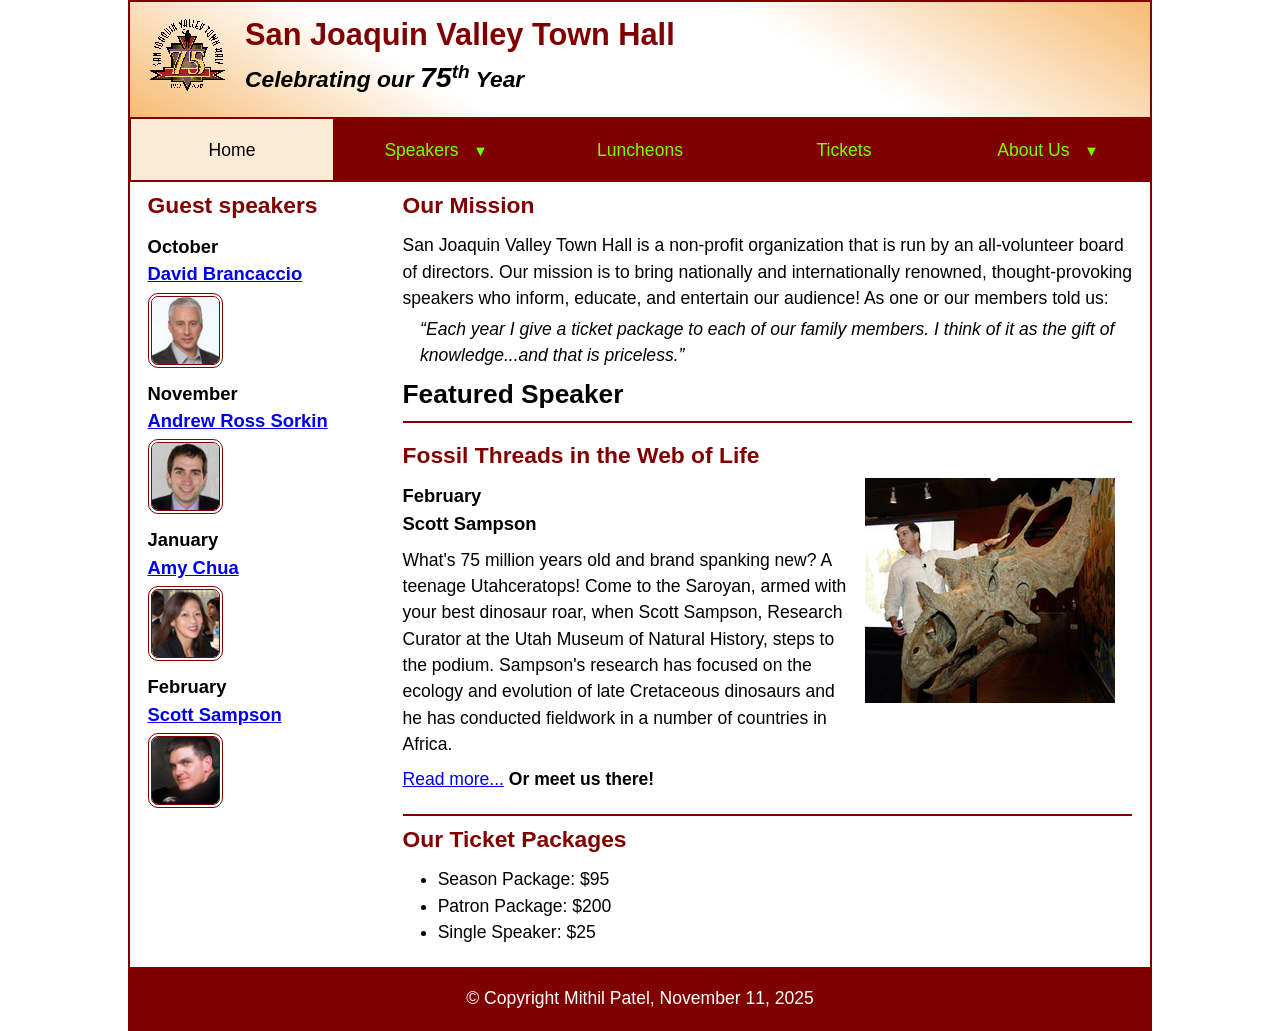
<file: index.html>
<!DOCTYPE html>
<html lang="en">

<head>
	<meta charset="utf-8">
	<title>San Joaquin Valley Town Hall</title>
	<meta name="viewport" content="width=device-width, initial-scale=1">
	<link rel="icon" href="images/favicon.ico">
	<link rel="stylesheet" href="styles/main.css">
</head>

<body>
	<header>
		<img src="images/town_hall_logo.gif" alt="Town Hall logo">
		<h2>San Joaquin Valley Town Hall</h2>
		<h3>Celebrating our <em class="large">75</em><sup>th</sup> Year</h3>
	</header>
	
	
	
	<nav class="navbar">
		<ul class="menu">
		  <li><a class="current">Home</a></li>
	  
		  <li>
			<a href="#">Speakers<small>▼</small></a>
			<ul class="submenu">
			  <li><a href="speakers/brancaccio.html">David Brancaccio</a></li>
			  <li><a href="speakers/sorkin.html">Andrew Ross Sorkin</a></li>
			  <li><a href="speakers/chua.html">Amy Chua</a></li>
			  <li><a href="speakers/sampson.html">Scott Sampson</a></li>
			</ul>
		  </li>
	  
		  <li><a href="#">Luncheons</a></li>
		  <li><a href="#">Tickets</a></li>
	  
		  <li>
			<a href="#">About Us<small>▼</small></a>
			<ul class="submenu">
			  <li><a href="#">Our History</a></li>
			  <li><a href="#">Board of Directors</a></li>
			  <li><a href="#">Past Speakers</a></li>
			  <li><a href="#">Contact Us</a></li>
			</ul>
		  </li>
		</ul>
	  </nav>
	  


	<main>
		<aside>
			<h2>Guest speakers</h2>
			<h3>October<br><a href="speakers/brancaccio.html">David Brancaccio</a></h3>
			<img src="images/brancaccio75.jpg" alt="David Brancaccio photo">
			<h3>November<br><a href="speakers/sorkin.html">Andrew Ross Sorkin</a></h3>
			<img src="images/sorkin75.jpg" alt="Andrew Ross Sorkin photo">
			<h3>January<br><a href="speakers/chua.html">Amy Chua</a></h3>
			<img src="images/chua75.jpg" alt="Amy Chua photo">
			<h3>February<br><a href="speakers/sampson.html">Scott Sampson</a></h3>
			<img src="images/sampson75.jpg" alt="Scott Sampson photo">
		</aside>

		<section>
			<h2>Our Mission</h2>
			<p>San Joaquin Valley Town Hall is a non-profit organization that is run by an 
				all-volunteer board of directors. Our mission is to bring nationally and 
				internationally renowned, thought-provoking speakers who inform, educate, 
				and entertain our audience! As one or our members told us:</p>
			<blockquote>&ldquo;Each year I give a ticket package to each of our family members. 
				I think of it as the gift of knowledge...and that is priceless.&rdquo;</blockquote>

			<h1>Featured Speaker</h1>
			<article class="featured">
				<h2>Fossil Threads in the Web of Life</h2>
				<img src="images/sampson_dinosaur.jpg" alt="Scott Sampson with dinosaur">
				<h3>February<br>
				Scott Sampson</h3>
				<p>What's 75 million years old and brand spanking new? A teenage Utahceratops! 
				Come to the Saroyan, armed with your best dinosaur roar, when Scott Sampson, Research 
				Curator at the Utah Museum of Natural History, steps to the podium. Sampson's research 
				has focused on the ecology and evolution of late Cretaceous dinosaurs and he has conducted 
				fieldwork in a number of countries in Africa.</p>
				<p><a href="speakers/sampson.html">Read more...</a>&nbsp;<b>Or meet us there!</b></p>
			</article>

			<h2>Our Ticket Packages</h2>
			<ul>
				<li>Season Package: $95</li>
				<li>Patron Package: $200</li>
				<li>Single Speaker: $25</li>
			</ul>
		</section>	
	</main>
	<footer>
		<p>&copy; Copyright Mithil Patel, November 11, 2025</p>
	</footer>
</body>
</html>
</file>
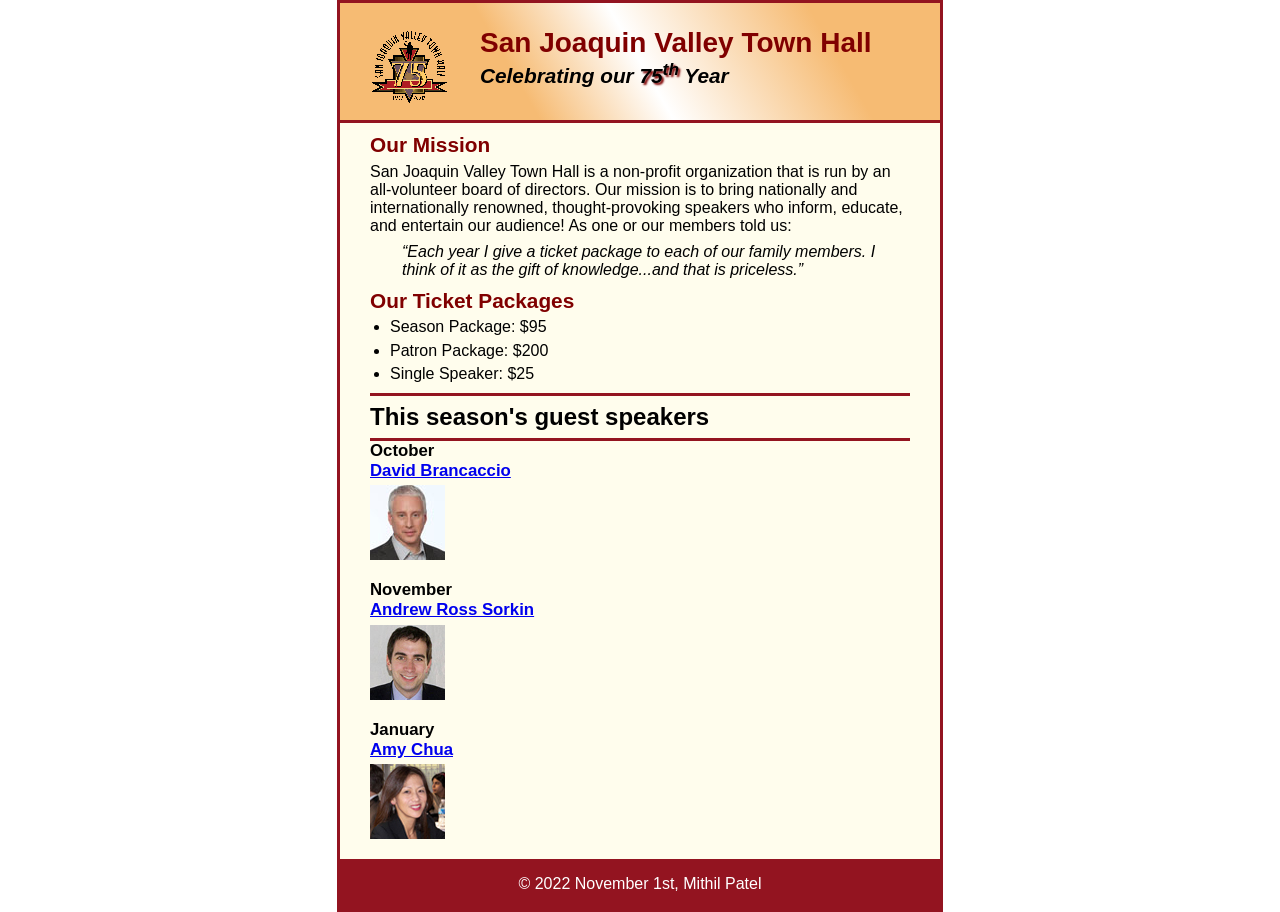
<file: c5_index.html>
<!DOCTYPE html>
<html lang="en">

<head>
	<meta charset="utf-8">
	<title>San Joaquin Valley Town Hall</title>
	<link rel="shortcut icon" href="images/favicon.ico">
	<link rel="stylesheet" href="styles/c5_main.css">
</head>

<body>
	<header>
		<img src="images/town_hall_logo.gif" alt="Town Hall logo" height="80">
		<h2>San Joaquin Valley Town Hall</h2>
		<h3>Celebrating our <span class="shadow">75<sup>th</sup></span> Year</h3>
	</header>
	<main>
		<h2>Our Mission</h2>
		<p>San Joaquin Valley Town Hall is a non-profit organization that is run by an 
			all-volunteer board of directors. Our mission is to bring nationally and 
			internationally renowned, thought-provoking speakers who inform, educate, 
			and entertain our audience! As one or our members told us:</p>
		<blockquote>&ldquo;Each year I give a ticket package to each of our family members. 
			I think of it as the gift of knowledge...and that is priceless.&rdquo;</blockquote>

		<h2>Our Ticket Packages</h2>
		<ul>
			<li>Season Package: $95</li>
			<li>Patron Package: $200</li>
			<li>Single Speaker: $25</li>
		</ul>

		<h1>This season's guest speakers</h1>
		<h3>October<br><a href="speakers/brancaccio.html">David Brancaccio</a></h3>
		<img src="images/brancaccio75.jpg" alt="David Brancaccio photo">
		<h3>November<br><a href="speakers/sorkin.html">Andrew Ross Sorkin</a></h3>
		<img src="images/sorkin75.jpg" alt="Andrew Ross Sorkin photo">
		<h3>January<br><a href="speakers/chua.html">Amy Chua</a></h3>
		<img src="images/chua75.jpg" alt="Amy Chua photo">
	</main>
	<footer>
		<p>&copy; 2022 November 1st, Mithil Patel</p>
	</footer>
</body>
</html>
</file>
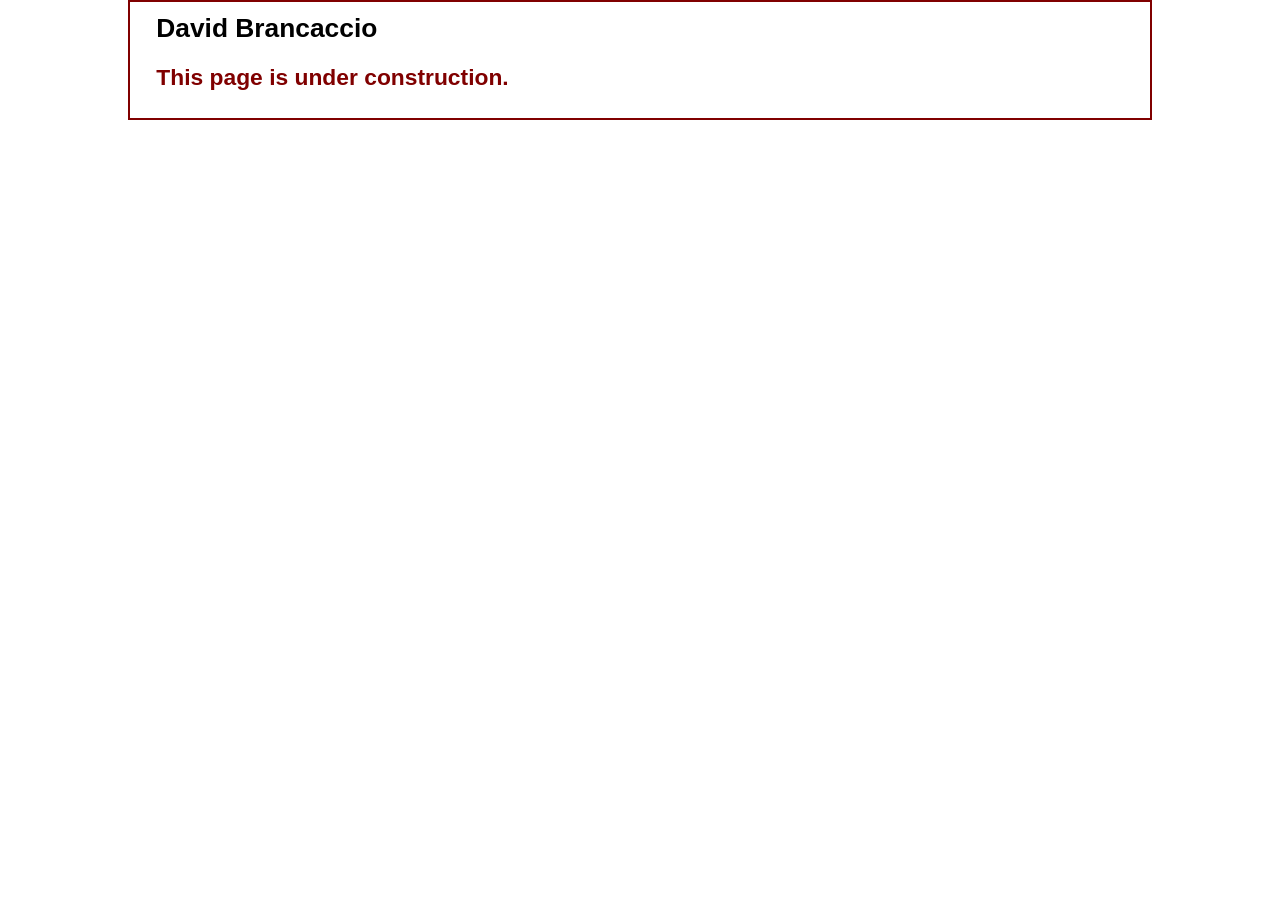
<file: speakers/brancaccio.html>
<!DOCTYPE html>
<html lang="en">

<head>
	<meta charset="utf-8">
	<title>San Joaquin Valley Town Hall</title>
	<link rel="icon" href="../images/favicon.ico">
	<link rel="stylesheet" href="../styles/main.css">
</head>

<body>
	<main>
		<section>
			<h1>David Brancaccio</h1>
			<h2>This page is under construction.</h2>
		</section>
	</main>
</body>

</html>
</file>
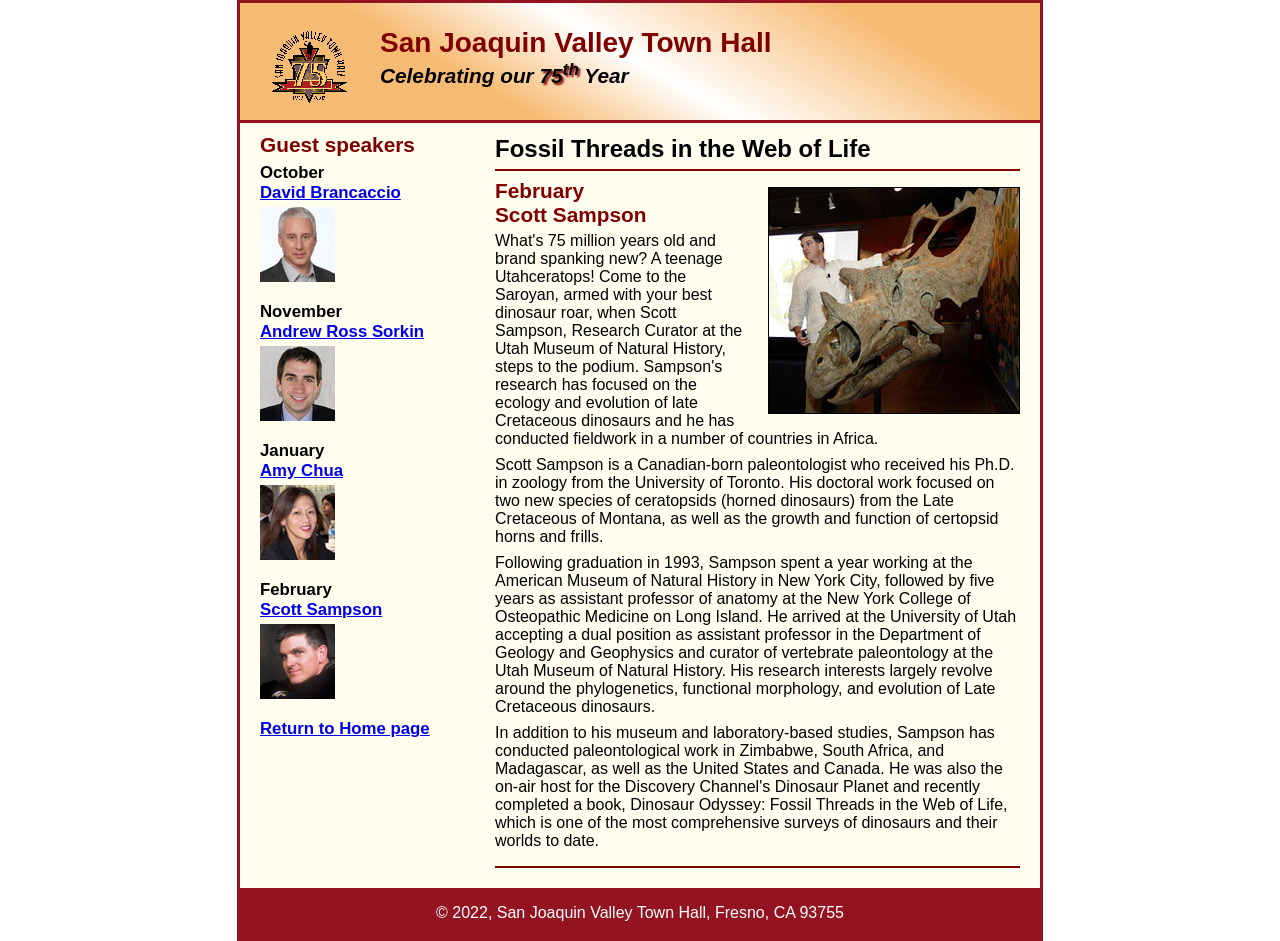
<file: speakers/c6_sampson.html>
<!DOCTYPE html>
<html lang="en">

<head>
	<meta charset="utf-8">
	<title>San Joaquin Valley Town Hall</title>
	<link rel="shortcut icon" href="../images/favicon.ico">
	<link rel="stylesheet" href="../styles/c6_speaker.css">
</head>

<body>
	<header>
		<img src="../images/town_hall_logo.gif" alt="Town Hall logo" height="80">
		<h2>San Joaquin Valley Town Hall</h2>
		<h3>Celebrating our <span class="shadow">75<sup>th</sup></span> Year</h3>
	</header>
	<main>
		<section>
			<h1>Fossil Threads in the Web of Life</h1>
			<article>
				<img src="../images/sampson_dinosaur.jpg" alt="Scott Sampson with dinosaur">
				<h2>February<br>Scott Sampson</h2>
				<p>What's 75 million years old and brand spanking new? A teenage Utahceratops! Come to the 
				   Saroyan, armed with your best dinosaur roar, when Scott Sampson, Research Curator at the 
				   Utah Museum of Natural History, steps to the podium. Sampson's research has focused on the 
				   ecology and evolution of late Cretaceous dinosaurs and he has conducted fieldwork in a number 
				   of countries in Africa.</p>
				<p>Scott Sampson is a Canadian-born paleontologist who received his Ph.D. in zoology from the 
				   University of Toronto. His doctoral work focused on two new species of ceratopsids (horned 
				   dinosaurs) from the Late Cretaceous of Montana, as well as the growth and function of certopsid 
				   horns and frills.</p>
				<p>Following graduation in 1993, Sampson spent a year working at the American Museum of Natural 
				   History in New York City, followed by five years as assistant professor of anatomy at the New 
				   York College of Osteopathic Medicine on Long Island. He arrived at the University of Utah 
				   accepting a dual position as assistant professor in the Department of Geology and Geophysics 
				   and curator of vertebrate paleontology at the Utah Museum of Natural History. His research 
				   interests largely revolve around the phylogenetics, functional morphology, and evolution of 
				   Late Cretaceous dinosaurs.</p>
				<p>In addition to his museum and laboratory-based studies, Sampson has conducted paleontological 
				   work in Zimbabwe, South Africa, and Madagascar, as well as the United States and Canada. He was 
				   also the on-air host for the Discovery Channel's Dinosaur Planet and recently completed a book, 
				   Dinosaur Odyssey: Fossil Threads in the Web of Life, which is one of the most 
				   comprehensive surveys of dinosaurs and their worlds to date.</p>
			</article>
		</section>
		
		<aside>
			<h2>Guest speakers</h2>
			<h3>October<br><a href="../speakers/brancaccio.html">David Brancaccio</a></h3>
			<img src="../images/brancaccio75.jpg" alt="David Brancaccio photo">
			<h3>November<br><a href="../speakers/sorkin.html">Andrew Ross Sorkin</a></h3>
			<img src="../images/sorkin75.jpg" alt="Andrew Ross Sorkin photo">
			<h3>January<br><a href="../speakers/chua.html">Amy Chua</a></h3>
			<img src="../images/chua75.jpg" alt="Amy Chua photo">
			<h3>February<br><a href="../speakers/c6_sampson.html">Scott Sampson</a></h3>
			<img src="../images/sampson75.jpg" alt="Scott Sampson photo">
			<h3><a href="../c6_index.html">Return to Home page</a></h3>
		</aside>
	</main>
	<footer>
		<p>&copy; 2022, San Joaquin Valley Town Hall, Fresno, CA 93755</p>
	</footer>
</body>
</html>
</file>
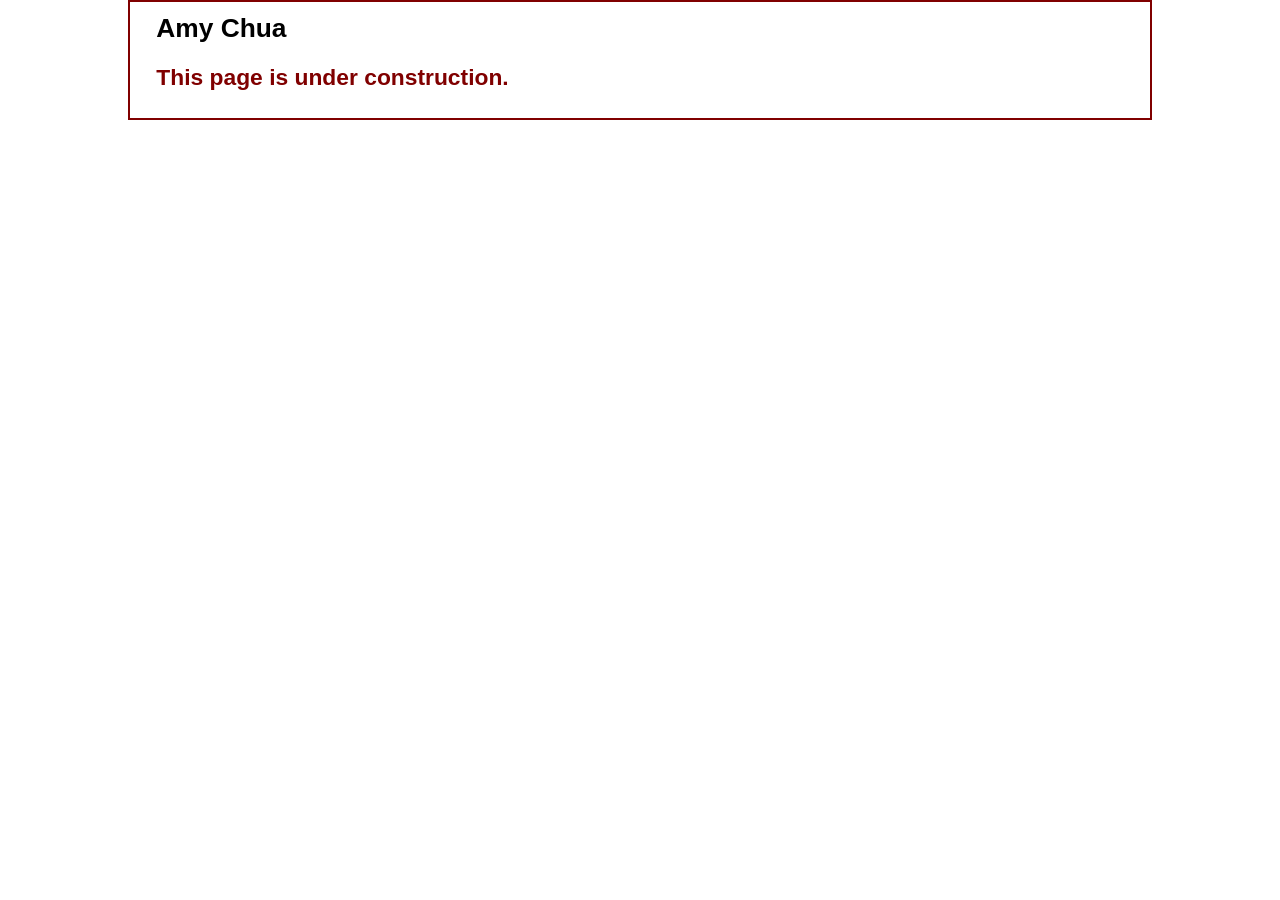
<file: speakers/chua.html>
<!DOCTYPE html>
<html lang="en">

<head>
	<meta charset="utf-8">
	<title>San Joaquin Valley Town Hall</title>
	<link rel="icon" href="../images/favicon.ico">
	<link rel="stylesheet" href="../styles/main.css">
</head>

<body>
	<main>
		<section>
			<h1>Amy Chua</h1>
			<h2>This page is under construction.</h2>
		</section>
	</main>
</body>

</html>
</file>
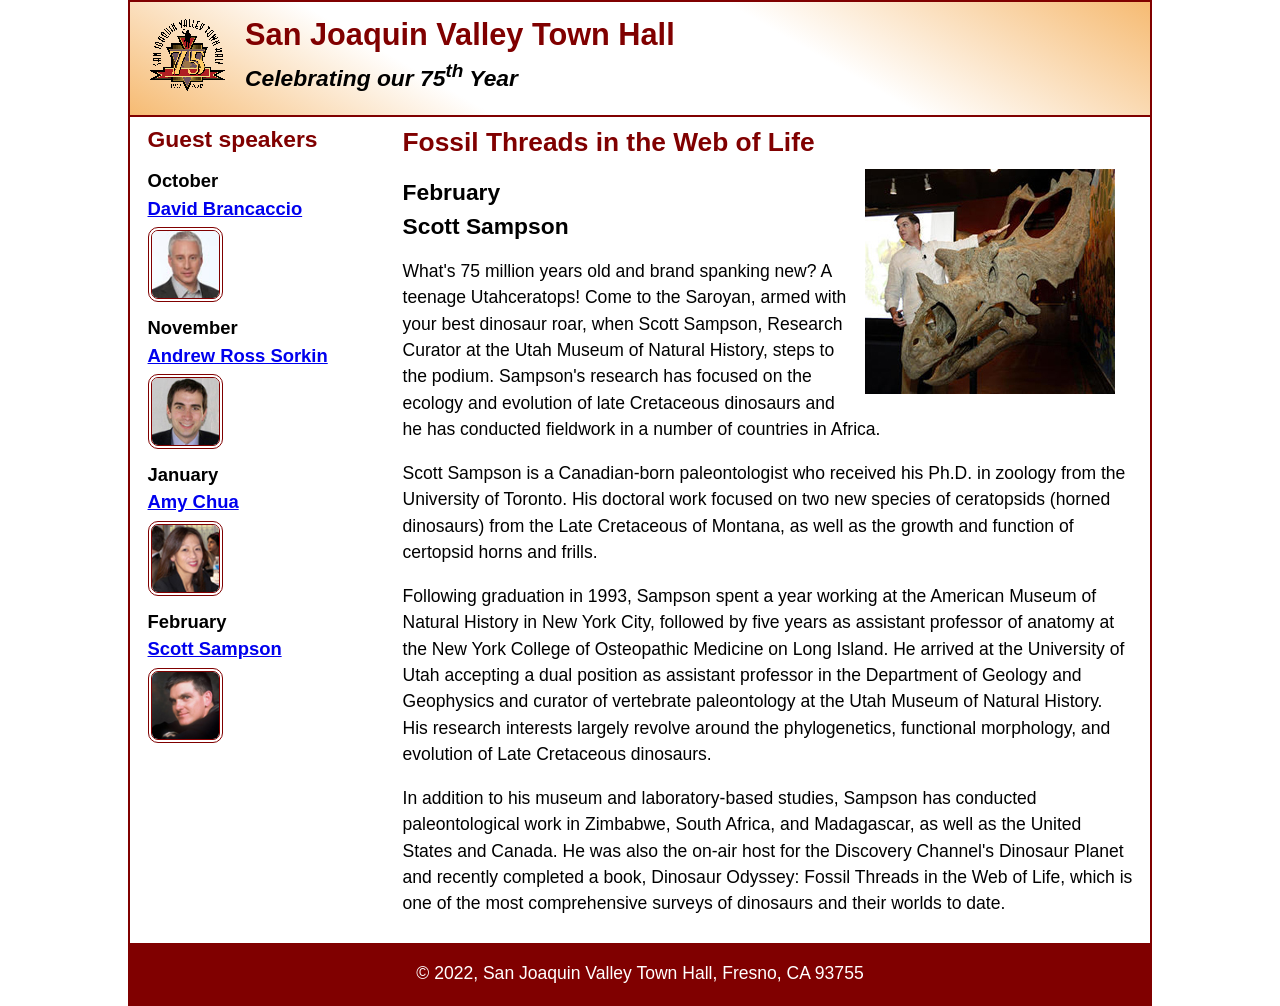
<file: speakers/sampson.html>
<!DOCTYPE html>
<html lang="en">

<head>
	<meta charset="utf-8">
	<title>San Joaquin Valley Town Hall</title>
	<meta name="viewport" content="width=device-width, initial-scale=1">
	<link rel="icon" href="../images/favicon.ico">
	<link rel="stylesheet" href="../styles/main.css">
</head>

<body>
	<header>
		<img src="../images/town_hall_logo.gif" alt="Town Hall logo">
		<h2>San Joaquin Valley Town Hall</h2>
		<h3>Celebrating our <span class="shadow">75<sup>th</sup></span> Year</h3>
	</header>
	<main>
		<aside>
			<h2>Guest speakers</h2>
			<h3>October<br><a href="../speakers/brancaccio.html">David Brancaccio</a></h3>
			<img src="../images/brancaccio75.jpg" alt="David Brancaccio photo">
			<h3>November<br><a href="../speakers/sorkin.html">Andrew Ross Sorkin</a></h3>
			<img src="../images/sorkin75.jpg" alt="Andrew Ross Sorkin photo">
			<h3>January<br><a href="../speakers/chua.html">Amy Chua</a></h3>
			<img src="../images/chua75.jpg" alt="Amy Chua photo">
			<h3>February<br><a href="../speakers/sampson.html">Scott Sampson</a></h3>
			<img src="../images/sampson75.jpg" alt="Scott Sampson photo">
		</aside>
		<section class="speaker">
			<h1>Fossil Threads in the Web of Life</h1>
			<article>
				<img src="../images/sampson_dinosaur.jpg" alt="Scott Sampson with dinosaur">
				<h2>February<br>Scott Sampson</h2>
				<p>What's 75 million years old and brand spanking new? A teenage Utahceratops! Come to the 
				   Saroyan, armed with your best dinosaur roar, when Scott Sampson, Research Curator at the 
				   Utah Museum of Natural History, steps to the podium. Sampson's research has focused on the 
				   ecology and evolution of late Cretaceous dinosaurs and he has conducted fieldwork in a number 
				   of countries in Africa.</p>
				<p>Scott Sampson is a Canadian-born paleontologist who received his Ph.D. in zoology from the 
				   University of Toronto. His doctoral work focused on two new species of ceratopsids (horned 
				   dinosaurs) from the Late Cretaceous of Montana, as well as the growth and function of certopsid 
				   horns and frills.</p>
				<p>Following graduation in 1993, Sampson spent a year working at the American Museum of Natural 
				   History in New York City, followed by five years as assistant professor of anatomy at the New 
				   York College of Osteopathic Medicine on Long Island. He arrived at the University of Utah 
				   accepting a dual position as assistant professor in the Department of Geology and Geophysics 
				   and curator of vertebrate paleontology at the Utah Museum of Natural History. His research 
				   interests largely revolve around the phylogenetics, functional morphology, and evolution of 
				   Late Cretaceous dinosaurs.</p>
				<p>In addition to his museum and laboratory-based studies, Sampson has conducted paleontological 
				   work in Zimbabwe, South Africa, and Madagascar, as well as the United States and Canada. He was 
				   also the on-air host for the Discovery Channel's Dinosaur Planet and recently completed a book, 
				   Dinosaur Odyssey: Fossil Threads in the Web of Life, which is one of the most 
				   comprehensive surveys of dinosaurs and their worlds to date.</p>
			</article>
		</section>
	</main>
	<footer>
		<p>&copy; 2022, San Joaquin Valley Town Hall, Fresno, CA 93755</p>
	</footer>
</body>
</html>
</file>
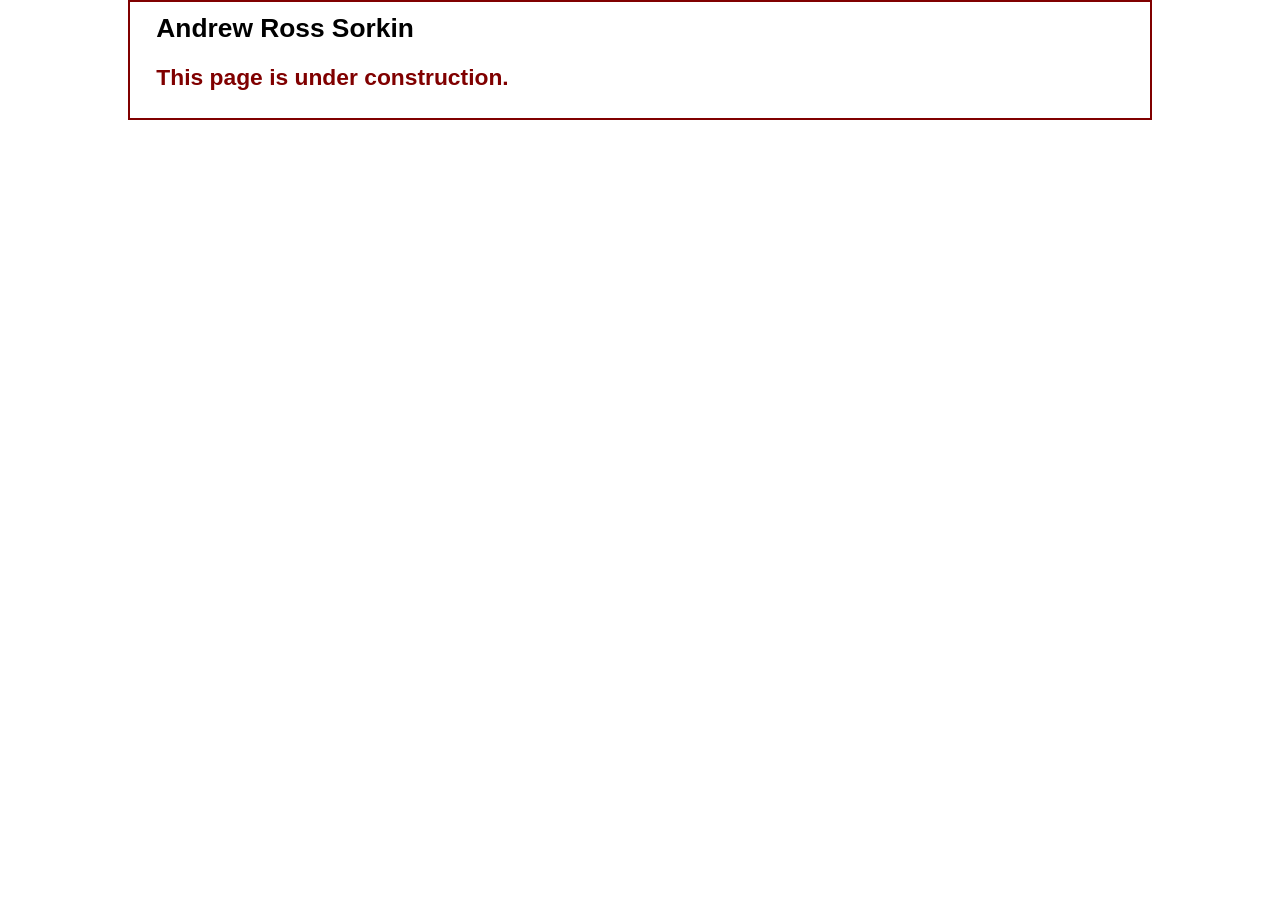
<file: speakers/sorkin.html>
<!DOCTYPE html>
<html lang="en">

<head>
	<meta charset="utf-8">
	<title>San Joaquin Valley Town Hall</title>
	<link rel="icon" href="../images/favicon.ico">
	<link rel="stylesheet" href="../styles/main.css">
</head>

<body>
	<main>
		<section>
			<h1>Andrew Ross Sorkin</h1>
			<h2>This page is under construction.</h2>
		</section>
	</main>
</body>

</html>
</file>
<file: styles/main.css>
/* custom property */
:root {
	--accent-color: #800000;  /* could also be coded #800 */
	--gradient-color: #f6bb73;
	--light_menu: rgb(119, 255, 0);
	--mid_menu: antiquewhite;
	--dark_menu: black;
}

/* reset */
* {
	margin: 0;
	padding: 0;
	box-sizing: border-box;
}

/* default styles */
body {
	font-family: Arial, Helvetica, sans-serif;
    font-size: calc(15px + .2vw);
	width: min(80%, 1024px);
	line-height: 1.5;
	margin: auto;
	border: 2px solid var(--accent-color);
}
h1, h2, h3, p, ul {
	padding: .25em 0;
}
a:hover, a:focus{
	font-style: italic;
	color: var(--accent-color);
}
h1 {
	font-size: 150%;
}
h2 {
	font-size: 130%;
	color: var(--accent-color);
}
h3 {
	font-size: 105%;
}
ul {
	margin-left: 2em;
}

/* the styles for the header */
header {
	line-height: 1.2;
	border-bottom: 2px solid var(--accent-color);
	background-image: linear-gradient(
	    30deg, var(--gradient-color) 0%, white 30%, white 65%, var(--gradient-color) 100%);
	& h2 {
		font-size: 175%;
		padding: .5em 0 0 0;
	}
	& h3 {
		font-size: 130%;
		font-style: italic;
		padding-bottom: 1em;
	}
	& img {
		width: clamp(40px, 15%, 80px);
		float: left;
		margin: .75em 1em;
	}
}

/* the styles for the main content */
main {
	display: flex;
	clear: left;
	padding: 0 1em 1em;
	& blockquote {
		font-style: italic;
		padding-left: 1em;
	}
	& h3 + img { /* speaker images */
		width: clamp(40px, 50%, 75px);
		border: 4px double var(--accent-color);
		border-radius: 10px;
	}
}

/* the styles for the section */
section {
	flex-basis: 75%;
	padding-left: .5em;
	& img {
		width: clamp(100px, 50%, 250px);
		float: right;
		margin: 0 1em .25em;
	}
}

/* the styles for the aside */
aside {
	flex-basis: 25%;
	padding-right: .5em;
}

/* the styles for the footer */
footer {
	background-color: var(--accent-color);
	& p {
		text-align: center;
		color: white;
		padding: 1em 0;
	}
}

/* CSS class */
.featured {
	border-top: 2px solid var(--accent-color);
	border-bottom: 2px solid var(--accent-color);
	padding: .5em 0 1em;
}
.speaker {
	& h1 {
		color: var(--accent-color);
	}
	& h2 {
		color: black;
	}
	& p {
		padding: .5em 0; 
	}	
}
.large {
	font-size: 125%;
}

.menu {
	display: flex;
	flex-wrap: wrap;
	& li { 
		flex-basis: 20%; 
		text-align: center;
	}
}

.navbar {
	clear: left;
	background-color: var(--accent-color);
	& a {
		display: block;
		padding: 1em;
		text-decoration: none;
		margin: 0 1px 2px;
	}
	& a:link, a:visited { 
		color: var(--light_menu);
	}
	& a:hover, a:focus, a.current {
		background-color: var(--mid_menu);
		color: var(--dark_menu);
	}
	& ul {
		list-style-type: none;
		padding: 0;
		margin: 0;
	}
}

.menu > li:has(> .submenu) {
	position: relative;
	& small { margin-left: 1em; }

  }
  
  .menu > li:hover > .submenu {
	display: block;
  }
  .submenu {
	position: absolute;
	background-color: var(--accent-color);
	color: var(--light_menu);
	display: none;
	& > Ii a { margin: e 2px 2pxj }
  }
  .menu > li:first-child a { margin-left: ej }
  .menu > li:last-child a { margin-right: ej }
</file>
<file: styles/c5_main.css>
/* custom property */
:root {
	--global-color-1: #800000;
}

html {
	background-color: white;
}
/* the styles for the elements */
* {
	margin: 0;
	padding: 0;
}
body {
	font-family: Arial, Helvetica, sans-serif;
    font-size: 100%;
    margin-left: 10px;
	width: 600px;
	margin: 0 auto;
	border: 3px solid #931420;
	background-color: #fffded;

}
a:focus, a:hover {
	font-style: italic;
}
header {
	border-bottom: 3px solid #931420;
	padding-top: 1.5em;
	padding-bottom: 2em;
	background-image: -moz-linear-gradient(
	    30deg, #f6bb73 0%, #f6bb73 30%, white 50%, #f6bb73 80%, #f6bb73 100%);
	background-image: -webkit-linear-gradient(
	    30deg, #f6bb73 0%, #f6bb73 30%, white 50%, #f6bb73 80%, #f6bb73 100%);
	background-image: -o-linear-gradient(
	    30deg, #f6bb73 0%, #f6bb73 30%, white 50%, #f6bb73 80%, #f6bb73 100%);
}
/* the styles for the header */
header h2 {
	font-size: 175%;
	color: var(--global-color-1);
}
header h3 {
	font-size: 130%;
	font-style: italic;
}
header img {
	float: left;
	padding-left: 30px;
	padding-right: 30px;
}
.shadow {
	text-shadow: 2px 2px 2px var(--global-color-1);
}
/* the styles for the main content */
main {
	clear: left;
	padding-left: 30px;
	padding-right: 30px;
}
main h1 {
	font-size: 150%;
	padding: .3em 0;
	border-top: 3px solid #931420;
	border-bottom: 3px solid #931420;
}
main h2 {
	color: var(--global-color-1);
	font-size: 130%;
	padding: .5em 0 .25em 0;
}
main h3 {
	font-size: 105%;
	padding-bottom: .25em;
}
main img {
	padding-bottom: 1em;
}
main p {
	padding-bottom: .5em;
}
main blockquote {
	padding: 0 2em;
	font-style: italic;
}
main ul {
	padding: 0 0 .25em 1.25em;
}
main li {
	padding-bottom: .35em;
}

/* the styles for the footer */
footer p {
	text-align: center;
	padding: 1em 0;
	color: white;
	background-color: #931420;
}
</file>
<file: styles/c6_speaker.css>
/* the styles for the elements */
* {
	margin: 0;
	padding: 0;
}
html {
	background-color: white;
}
body {
	font-family: Arial, Helvetica, sans-serif;
    font-size: 100%;
    width: 800px;
    margin: 0 auto;
    border: 3px solid #931420;
    background-color: #fffded;
}
a:focus, a:hover {
	font-style: italic;
}
/* the styles for the header */
header {
	padding: 1.5em 0 2em 0;
	border-bottom: 3px solid #931420;
		background-image: -moz-linear-gradient(
	    30deg, #f6bb73 0%, #f6bb73 30%, white 50%, #f6bb73 80%, #f6bb73 100%);
	background-image: -webkit-linear-gradient(
	    30deg, #f6bb73 0%, #f6bb73 30%, white 50%, #f6bb73 80%, #f6bb73 100%);
	background-image: -o-linear-gradient(
	    30deg, #f6bb73 0%, #f6bb73 30%, white 50%, #f6bb73 80%, #f6bb73 100%);
	background-image: linear-gradient(
	    30deg, #f6bb73 0%, #f6bb73 30%, white 50%, #f6bb73 80%, #f6bb73 100%);
}
header h2 {
	font-size: 175%;
	color: #800000;
}
header h3 {
	font-size: 130%;
	font-style: italic;
}
header img {
	float: left;
	padding: 0 30px;
}
.shadow {
	text-shadow: 2px 2px 2px #800000;
}
/* the styles for the section */
section {
	width: 525px;
	float: right;
	padding: 0 20px 20px 20px;
}
section h1 {
	font-size: 150%;
	padding: .5em 0 .25em 0;
	margin: 0;
}
section h2 {
	color: #800000;
	font-size: 130%;
	padding: .5em 0 .25em 0;
}
section p {
	padding-bottom: .5em;
}
section blockquote {
	padding: 0 2em;
	font-style: italic;
}
section ul {
	padding: 0 0 .25em 1.25em;
}
section li {
	padding-bottom: .35em;
}

/* the styles for the article */
article {
	padding: .5em 0;
	border-top: 2px solid #800000;
	border-bottom: 2px solid #800000;
}
article h2 {
	padding-top: 0;
}
article h3 {
	font-size: 105%;
	padding-bottom: .25em;
}
article img {
	float: right;
	margin: .5em 0 1em 1em;
	border: 1px solid black;
}

/* the styles for the aside */
aside {
	width: 215px;
	float: right;
	padding: 0 0 20px 20px;
}
aside h2 {
	color: #800000;
	font-size: 130%;
	padding: .5em 0 .25em 0;
}
aside h3 {
	font-size: 105%;
	padding-bottom: .25em;
}
aside img {
	padding-bottom: 1em;
}

/* the styles for the footer */
footer {
	background-color: #931420;
	clear: both;

}
footer p {
	text-align: center;
	color: white;
	padding: 1em 0;
}
</file>
